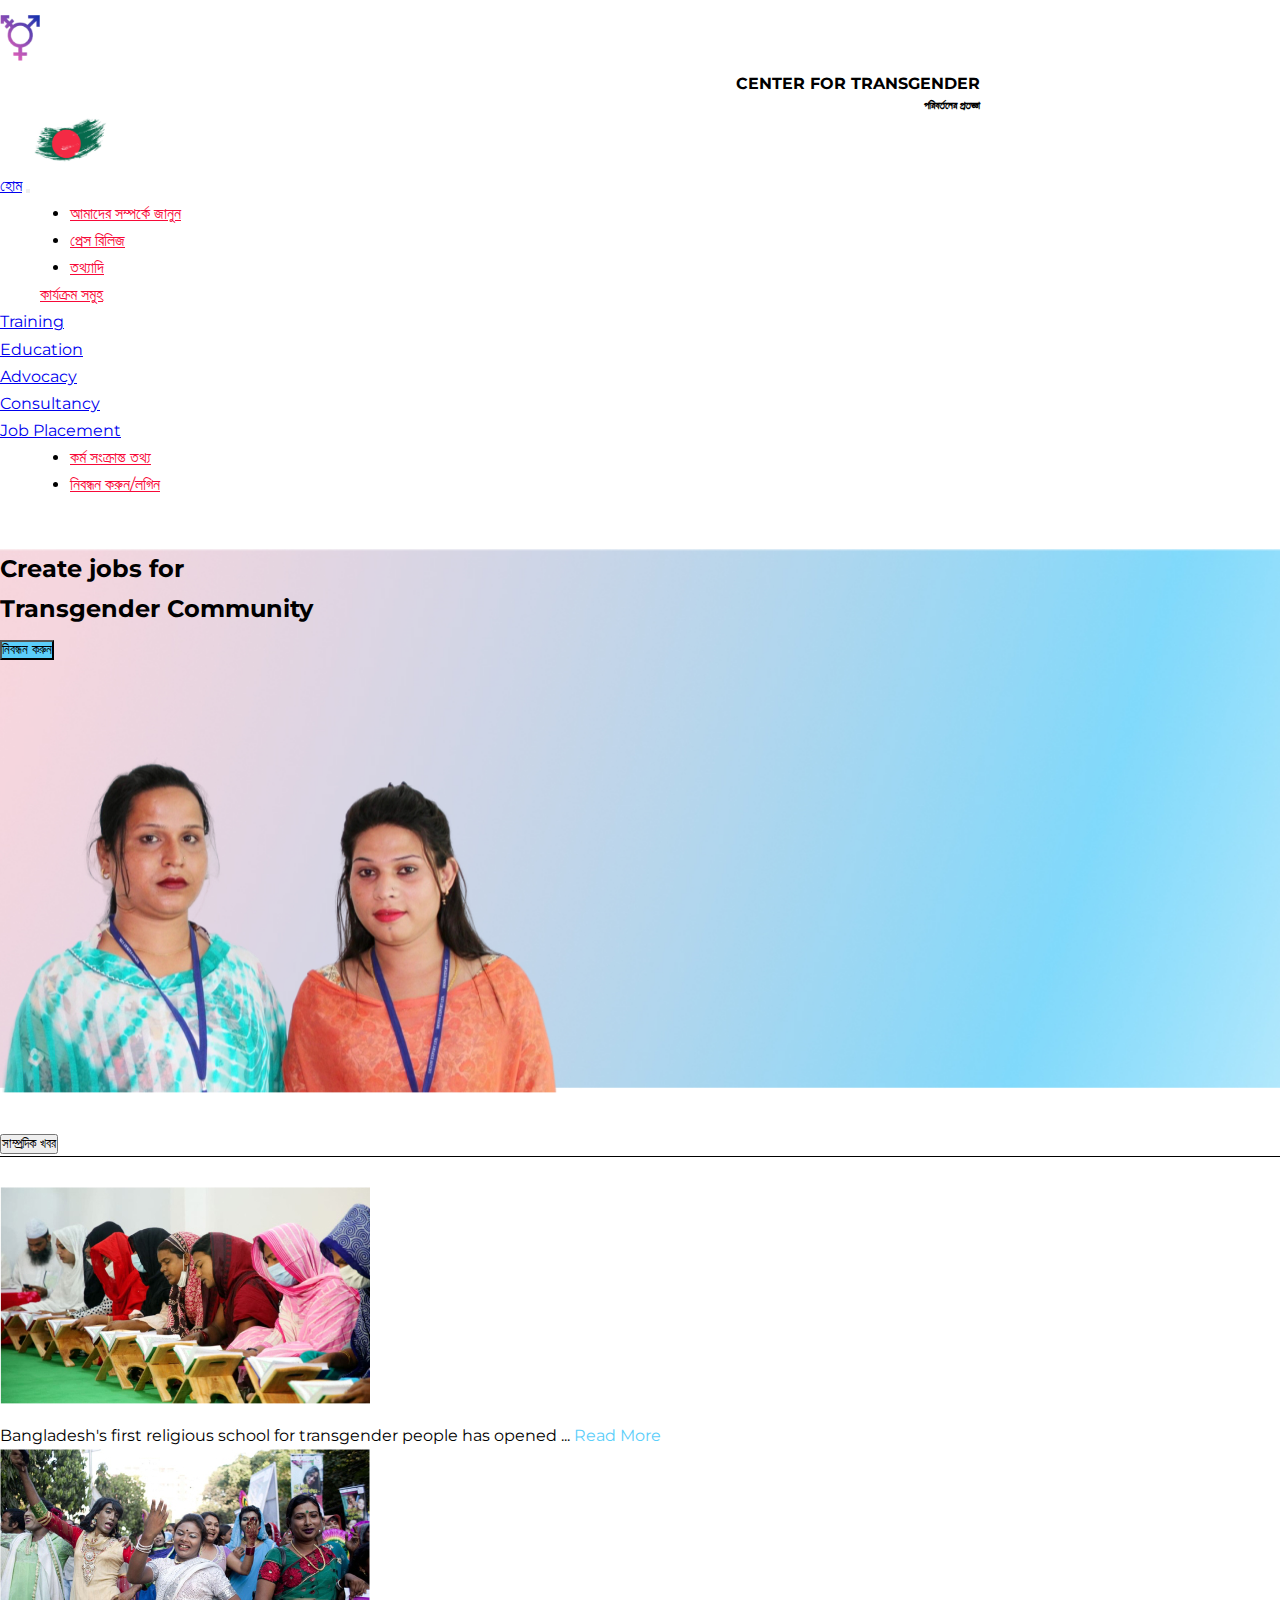
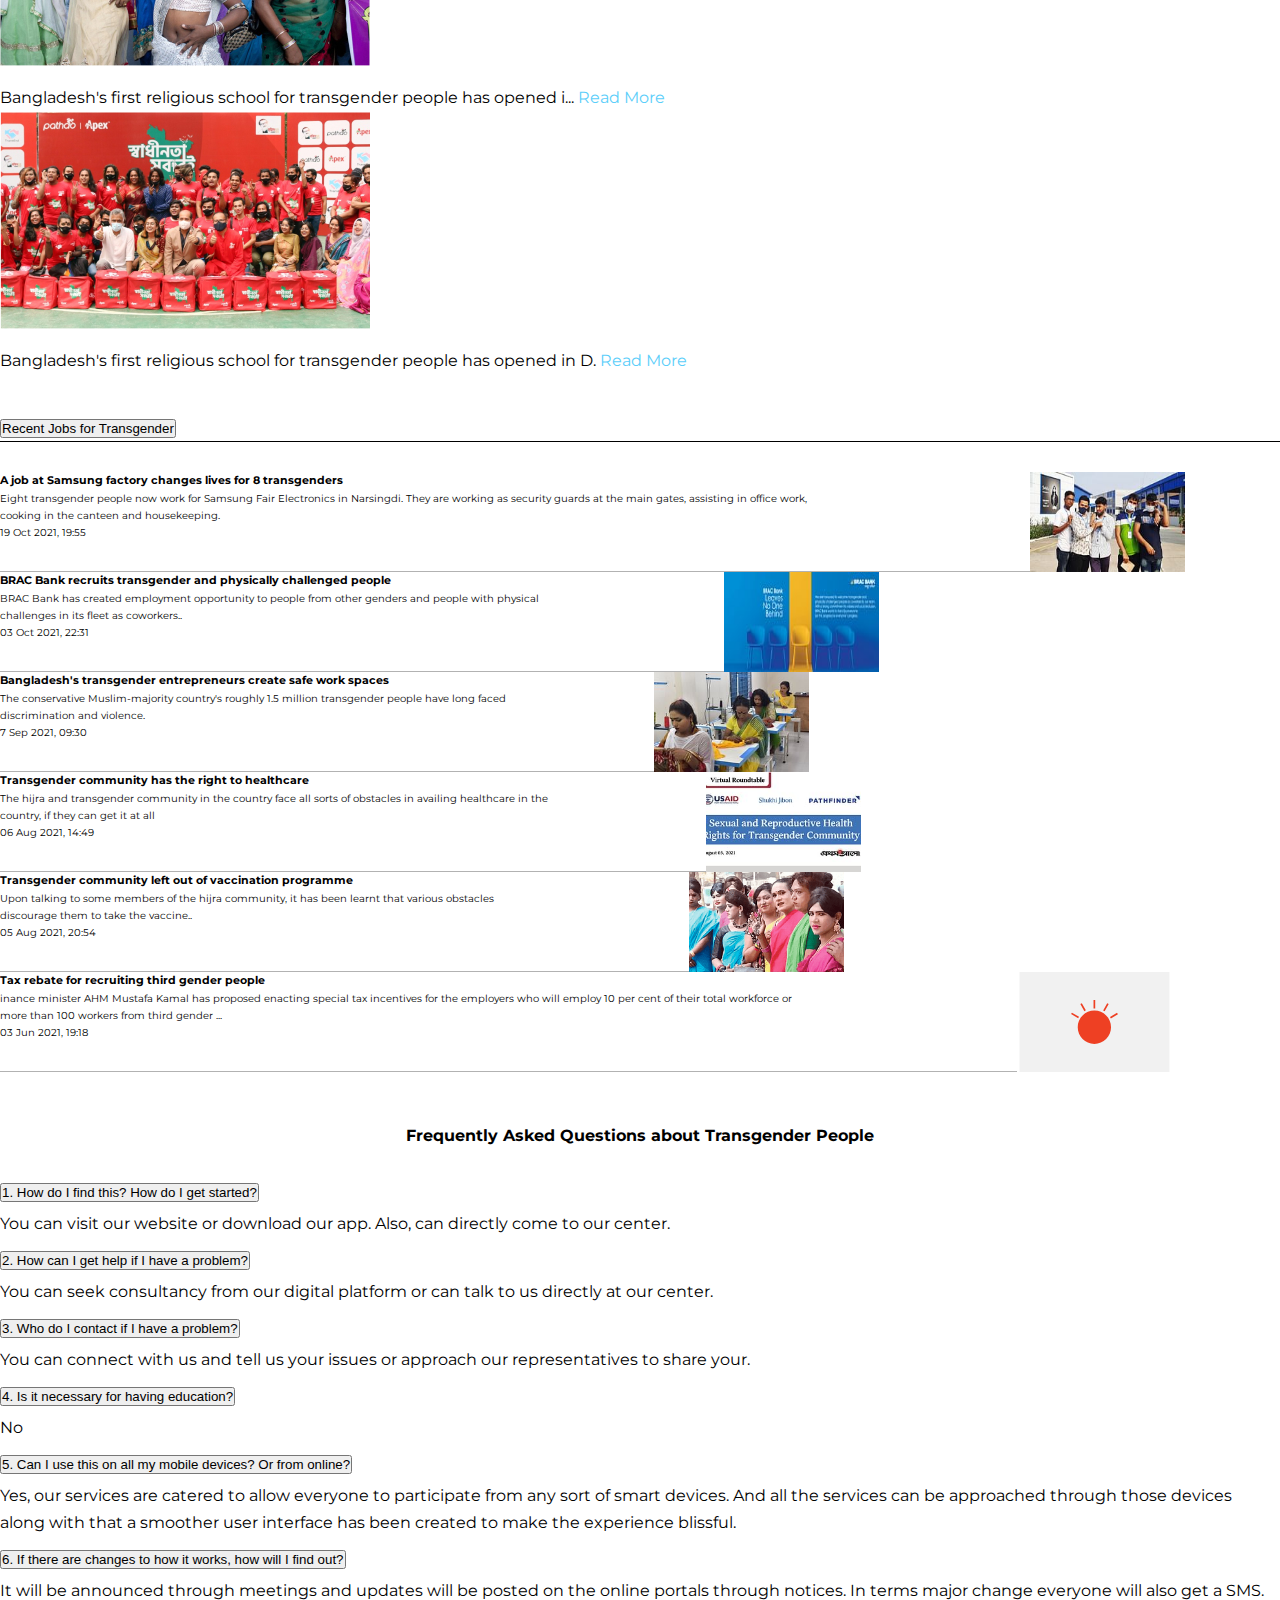
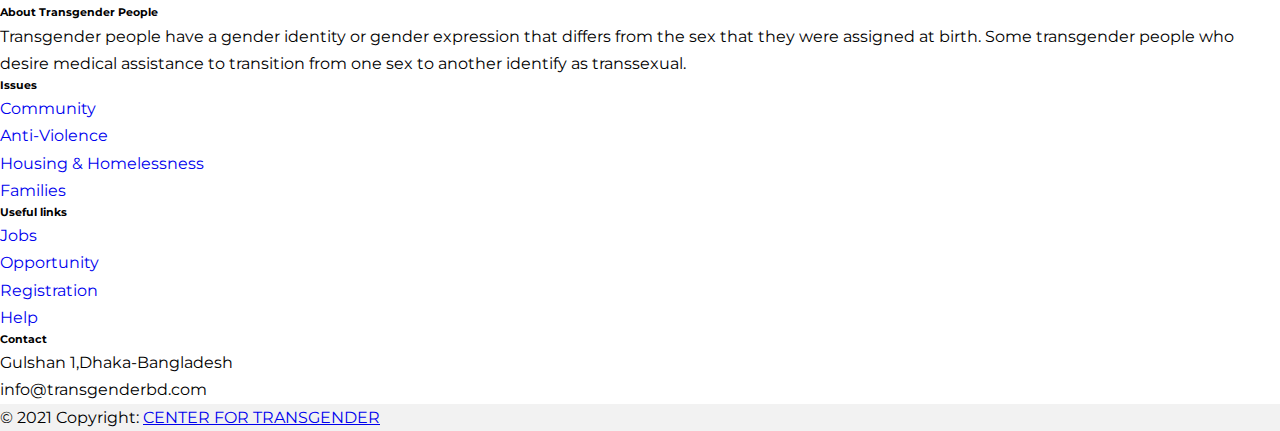
<file: index.html>
<!doctype html>
<html lang="en">

<head>
    <!-- Required meta tags -->
    <meta charset="utf-8">
    <meta name="viewport" content="width=device-width, initial-scale=1">

    <!-- Bootstrap CSS -->
    <link href="https://cdn.jsdelivr.net/npm/bootstrap@5.0.2/dist/css/bootstrap.min.css" rel="stylesheet"
        integrity="sha384-EVSTQN3/azprG1Anm3QDgpJLIm9Nao0Yz1ztcQTwFspd3yD65VohhpuuCOmLASjC" crossorigin="anonymous">
    <link rel="stylesheet" href="https://cdnjs.cloudflare.com/ajax/libs/font-awesome/5.15.4/css/all.min.css"
        integrity="sha512-YWzhKL2whUzgiheMoBFwW8CKV4qpHQAEuvilg9FAn5VJUDwKZZxkJNuGM4XkWuk94WCrrwslk8yWNGmY1EduTA=="
        crossorigin="anonymous" referrerpolicy="no-referrer" />
    <link rel="stylesheet" href="style.css">

    <title>TransgenderBD</title>
</head>

<body>
    <section class="top-bar">
        <div class="container">
            <div class="row">
                <div class="col">
                    <img class='logo' src="/images/logo.png" alt="" srcset="">
                </div>
                <div class="col-8 ">
                    <div class="mid-text">
                        <h4 class='main-text'>CENTER FOR TRANSGENDER</h4>
                        <h6>পরিবর্তনের প্রতজ্ঞা</h6>
                    </div>
                </div>
                <div class="col ban">
                    <img class="bangladesh" src="/images/bangladesh.png" alt="" srcset="">
                </div>
            </div>
    </section>



    <nav class="container navbar navbar-expand-lg navbar-light bg-light">
        <div class="container-fluid">
            <a class="navbar-brand" href="/index.html">হোম</a>
            <button class="navbar-toggler" type="button" data-bs-toggle="collapse" data-bs-target="#navbarNavDropdown"
                aria-controls="navbarNavDropdown" aria-expanded="false" aria-label="Toggle navigation">
                <span class="navbar-toggler-icon"></span>
            </button>
            <div class="collapse navbar-collapse" id="navbarNavDropdown">
                <ul class="navbar-nav">
                    <!-- <li class="nav-item">
                        <a class="nav-link active" aria-current="page" href="#">হোম</a>
                    </li> -->
                    <li class="nav-item navItem">
                        <a class="nav-link" href="/about.html">আমাদের সম্পর্কে জানুন</a>
                    </li>
                    <li class="nav-item navItem">
                        <a class="nav-link" href="/press.html">প্রেস রিলিজ</a>
                    </li>
                    <li class="nav-item navItem">
                        <a class="nav-link " href="/news.html" tabindex="-1" aria-disabled="true">তথ্যাদি</a>
                    </li>
                    <li class="nav-item dropdown">
                        <a class="nav-link karzo dropdown-toggle" href="#" id="navbarDropdownMenuLink" role="button"
                            data-bs-toggle="dropdown" aria-expanded="false">
                            কার্যক্রম সমুহ
                        </a>
                        <ul class="dropdown-menu" aria-labelledby="navbarDropdownMenuLink">
                            <li><a class="dropdown-item" href="#">Training




                                </a></li>
                            <li><a class="dropdown-item" href="#">Education</a></li>
                            <li><a class="dropdown-item" href="#">Advocacy</a></li>
                            <li><a class="dropdown-item" href="#"> Consultancy</a></li>
                            <li><a class="dropdown-item" href="#">Job Placement</a></li>
                        </ul>
                    </li>
                    <li class="nav-item navItem">
                        <a class="nav-link " href="/kormo.html" tabindex="-1" aria-disabled="true">কর্ম সংক্রান্ত
                            তথ্য</a>
                    </li>
                    <li class="nav-item navItem">
                        <a class="nav-link " href="/kormo.html" tabindex="-1" aria-disabled="true">নিবন্ধন করুন/লগিন</a>
                    </li>

                </ul>
            </div>
        </div>
    </nav>



    <!-- <nav class="container  navbar navbar-expand-lg navbar-light bg-light">
        <div class="container-fluid">
            <a class="navbar-brand" href="#">Navbar</a>
            <button class="navbar-toggler" type="button" data-bs-toggle="collapse" data-bs-target="#navbarNavDropdown"
                aria-controls="navbarNavDropdown" aria-expanded="false" aria-label="Toggle navigation">
                <span class="navbar-toggler-icon"></span>
            </button>

            <div class="collapse navbar-collapse d-flex justify-content-between" id="navbarNav">
                <ul class="navbar-nav main-ul ">

                    <li class="nav-item">
                        <a class="nav-link active" aria-current="page" href="#">হোম</a>
                    </li>
                    <li class="nav-item navItem">
                        <a class="nav-link" href="#">আমাদের সম্পর্কে জানুন</a>
                    </li>
                    <li class="nav-item navItem">
                        <a class="nav-link" href="#">প্রেস রিলিজ</a>
                    </li>
                    <li class="nav-item navItem">
                        <a class="nav-link disabled" href="#" tabindex="-1" aria-disabled="true">তথ্যাদি</a>
                    </li>
                    <li class="nav-item navItem">
                        <a class="nav-link disabled" href="#" tabindex="-1" aria-disabled="true">কার্যক্রম সমুহ</a>
                    </li>
                    <li class="nav-item navItem">
                        <a class="nav-link disabled" href="#" tabindex="-1" aria-disabled="true">কর্ম সংক্রান্ত তথ্য</a>
                    </li>
                    <li class="nav-item navItem">
                        <a class="nav-link disabled" href="#" tabindex="-1" aria-disabled="true">নিবন্ধন করুন/লগিন</a>
                    </li>
                </ul>
            </div>
        </div>
    </nav> -->

    <section class='container hero'>
        <div class="container">
            <div class="row align-items-center">
                <div class="col-sm-12 col-lg-6 left-col ">
                    <h2>Create jobs for <br> Transgender Community</h2>
                    <button type="button" class="btn nibo-btn "> <a class="nibondhon" href="/sign.html"> নিবন্ধন করুন
                        </a></button>
                </div>
                <div class="col-sm-12 col-lg-6 lastColl ">
                    <div class="image">
                        <img class="img-fluid" src="/images/trans.png" alt="" srcset="">
                    </div>
                </div>
            </div>

        </div>
    </section>
    <section class="container sampro">
        <div class="container khabor">
            <div class="sam-btn">
                <button type="button" class="btn sampro-btn btn-outline-dark">সাম্প্রদিক খবর</button>
            </div>

        </div>
        <div class="container news">
            <div class="row">
                <div class="col-sm">
                    <img src="images/1.jpg" alt="" srcset="">
                    <p class="khobor">Bangladesh's first religious school for transgender people has opened ...<span>
                            Read
                            More</span></p>
                </div>
                <div class="col-sm">
                    <img src="images/2.jpg" alt="" srcset="">
                    <p class="khobor">Bangladesh's first religious school for transgender people has opened i...<span>
                            Read
                            More</span></p>
                </div>
                <div class="col-sm">
                    <img src="images/3.jpg" alt="" srcset="">
                    <p class="khobor">Bangladesh's first religious school for transgender people has opened in D.<span>
                            Read
                            More</span></p>
                </div>
            </div>
        </div>

    </section>

    <section class="container sampro">
        <div class="container khabor">
            <div class="sam-btn">
                <button type="button" class="btn sampro-btn btn-outline-dark">Recent Jobs for Transgender</button>
            </div>

        </div>
        <div class="container news">
            <div class="container">
                <div class="row">
                    <div class="col ">
                        <div class="left-column">
                            <div class="recent-left">
                                <h6>A job at Samsung factory changes lives for 8 transgenders</h6>
                                <p>Eight transgender people now work for Samsung Fair Electronics in Narsingdi. They are
                                    working as security guards at the main gates, assisting in office work, cooking in
                                    the
                                    canteen and housekeeping.</p>
                                <p class="date">19 Oct 2021, 19:55</p>
                            </div>
                            <img src="/images/a1.jpg" alt="" srcset="">
                        </div>
                        <div class="left-column">
                            <div class="recent-left">
                                <h6>BRAC Bank recruits transgender and physically challenged people</h6>
                                <p>BRAC Bank has created employment opportunity to people from other genders and people
                                    with physical challenges in its fleet as coworkers..</p>
                                <p class="date">03 Oct 2021, 22:31</p>
                            </div>
                            <img src="/images/a2.jpg" alt="" srcset="">
                        </div>
                        <div class="left-column">
                            <div class="recent-left">
                                <h6>Bangladesh's transgender entrepreneurs create safe work spaces</h6>
                                <p>The conservative Muslim-majority country's roughly 1.5 million transgender people
                                    have long faced discrimination and violence.
                                </p>
                                <p class="date">7 Sep 2021, 09:30</p>
                            </div>
                            <img src="/images/a3.jpg" alt="" srcset="">
                        </div>
                    </div>
                    <div class="col ">
                        <div class="left-column">
                            <div class="recent-left">
                                <h6>Transgender community has the right to healthcare</h6>
                                <p>The hijra and transgender community in the country face all sorts of obstacles in
                                    availing healthcare in the country, if they can get it at all</p>
                                <p class="date">06 Aug 2021, 14:49</p>
                            </div>
                            <img src="/images/a4.jpg" alt="" srcset="">
                        </div>
                        <div class="left-column">
                            <div class="recent-left">
                                <h6>Transgender community left out of vaccination programme</h6>
                                <p>Upon talking to some members of the hijra community, it has been learnt that various
                                    obstacles discourage them to take the vaccine..</p>
                                <p class="date">05 Aug 2021, 20:54</p>
                            </div>
                            <img src="/images/a5.png" alt="" srcset="">
                        </div>
                        <div class="left-column">
                            <div class="recent-left">
                                <h6>Tax rebate for recruiting third gender people</h6>
                                <p>inance minister AHM Mustafa Kamal has proposed enacting special tax incentives for
                                    the employers who will employ 10 per cent of their total workforce or more than 100
                                    workers from third gender ...</p>
                                <p class="date">03 Jun 2021, 19:18</p>
                            </div>
                            <img src="/images/a6.svg" alt="" srcset="">
                        </div>
                    </div>

                </div>
            </div>
        </div>

    </section>

    <section class='container faq'>
        <h4>Frequently Asked Questions about Transgender People</h4>
        <div class="accordion" id="accordionExample">
            <div class="accordion-item">
                <h2 class="accordion-header" id="headingOne">
                    <button class="accordion-button" type="button" data-bs-toggle="collapse"
                        data-bs-target="#collapseOne" aria-expanded="true" aria-controls="collapseOne">
                        1. How do I find this? How do I get started?
                    </button>
                </h2>
                <div id="collapseOne" class="accordion-collapse collapse show" aria-labelledby="headingOne"
                    data-bs-parent="#accordionExample">
                    <div class="accordion-body">
                        You can visit our website or download our app. Also, can directly come to our center.
                    </div>
                </div>
            </div>
            <div class="accordion-item">
                <h2 class="accordion-header" id="headingTwo">
                    <button class="accordion-button collapsed" type="button" data-bs-toggle="collapse"
                        data-bs-target="#collapseTwo" aria-expanded="false" aria-controls="collapseTwo">
                        2. How can I get help if I have a problem?
                    </button>
                </h2>
                <div id="collapseTwo" class="accordion-collapse collapse" aria-labelledby="headingTwo"
                    data-bs-parent="#accordionExample">
                    <div class="accordion-body">
                        You can seek consultancy from our digital platform or can talk to us directly at our center.
                    </div>
                </div>
            </div>

            <div class="accordion-item">
                <h2 class="accordion-header" id="headingThree">
                    <button class="accordion-button collapsed" type="button" data-bs-toggle="collapse"
                        data-bs-target="#collapseThree" aria-expanded="false" aria-controls="collapseThree">
                        3. Who do I contact if I have a problem?
                    </button>
                </h2>
                <div id="collapseThree" class="accordion-collapse collapse" aria-labelledby="headingThree"
                    data-bs-parent="#accordionExample">
                    <div class="accordion-body">
                        You can connect with us and tell us your issues or approach our representatives to share your.
                    </div>
                </div>
            </div>
            <div class="accordion-item">
                <h2 class="accordion-header" id="headingThree">
                    <button class="accordion-button collapsed" type="button" data-bs-toggle="collapse"
                        data-bs-target="#collapseFour" aria-expanded="false" aria-controls="collapseFour">
                        4. Is it necessary for having education?
                    </button>
                </h2>
                <div id="collapseFour" class="accordion-collapse collapse" aria-labelledby="headingThree"
                    data-bs-parent="#accordionExample">
                    <div class="accordion-body">
                        No
                    </div>
                </div>
            </div>
            <div class="accordion-item">
                <h2 class="accordion-header" id="headingThree">
                    <button class="accordion-button collapsed" type="button" data-bs-toggle="collapse"
                        data-bs-target="#collapseFive" aria-expanded="false" aria-controls="collapseFive">
                        5. Can I use this on all my mobile devices? Or from online?
                    </button>
                </h2>
                <div id="collapseFive" class="accordion-collapse collapse" aria-labelledby="headingThree"
                    data-bs-parent="#accordionExample">
                    <div class="accordion-body">
                        Yes, our services are catered to allow everyone to participate from any sort of smart devices.
                        And all the services can be approached through those devices along with that a smoother user
                        interface has been created to make the experience blissful.
                    </div>
                </div>
            </div>
            <div class="accordion-item">
                <h2 class="accordion-header" id="headingThree">
                    <button class="accordion-button collapsed" type="button" data-bs-toggle="collapse"
                        data-bs-target="#collapseSix" aria-expanded="false" aria-controls="collapseSix">
                        6. If there are changes to how it works, how will I find out?
                    </button>
                </h2>
                <div id="collapseSix" class="accordion-collapse collapse" aria-labelledby="headingThree"
                    data-bs-parent="#accordionExample">
                    <div class="accordion-body">
                        It will be announced through meetings and updates will be posted on the online portals through
                        notices. In terms major change everyone will also get a SMS.
                    </div>
                </div>
            </div>
        </div>

    </section>

    <!-- Footer -->
    <footer class="container text-center text-lg-start bg-light text-muted">
        <!-- Section: Social media -->
        <section class="d-flex justify-content-center justify-content-lg-between p-4 border-bottom">
            <!-- Left -->
            <div class="me-5 d-none d-lg-block">
                <!-- <span>Get connected with us on social networks:</span> -->
            </div>
            <!-- Left -->

            <!-- Right -->
            <div>
                <a href="" class="me-4 text-reset">
                    <i class="fab fa-facebook-f"></i>
                </a>
                <a href="" class="me-4 text-reset">
                    <i class="fab fa-twitter"></i>
                </a>
                <a href="" class="me-4 text-reset">
                    <i class="fab fa-google"></i>
                </a>
                <a href="" class="me-4 text-reset">
                    <i class="fab fa-instagram"></i>
                </a>
                <a href="" class="me-4 text-reset">
                    <i class="fab fa-linkedin"></i>
                </a>
                <a href="" class="me-4 text-reset">
                    <i class="fab fa-github"></i>
                </a>
            </div>
            <!-- Right -->
        </section>
        <!-- Section: Social media -->

        <!-- Section: Links  -->
        <section class="foot">
            <div class="container text-center text-md-start mt-5">
                <!-- Grid row -->
                <div class="row mt-3">
                    <!-- Grid column -->
                    <div class="col-md-3 col-lg-4 col-xl-3 mx-auto mb-4">
                        <!-- Content -->
                        <h6 class="text-uppercase fw-bold mb-4">
                            <i class="fas fa-gem me-3"></i>About Transgender People
                        </h6>
                        <p>
                            Transgender people have a gender identity or gender expression that differs from the sex
                            that they were assigned at birth. Some transgender people who desire medical assistance to
                            transition from one sex to another identify as transsexual.
                        </p>
                    </div>
                    <!-- Grid column -->

                    <!-- Grid column -->
                    <div class="col-md-2 col-lg-2 col-xl-2 mx-auto mb-4">
                        <!-- Links -->
                        <h6 class="text-uppercase fw-bold mb-4">
                            Issues



                        </h6>
                        <p>
                            <a href="#!" class="text-reset">Community</a>
                        </p>
                        <p>
                            <a href="#!" class="text-reset">Anti-Violence</a>
                        </p>
                        <p>
                            <a href="#!" class="text-reset">Housing & Homelessness</a>
                        </p>
                        <p>
                            <a href="#!" class="text-reset">Families</a>
                        </p>
                    </div>
                    <!-- Grid column -->

                    <!-- Grid column -->
                    <div class="col-md-3 col-lg-2 col-xl-2 mx-auto mb-4">
                        <!-- Links -->
                        <h6 class="text-uppercase fw-bold mb-4">
                            Useful links
                        </h6>
                        <p>
                            <a href="#!" class="text-reset">Jobs</a>
                        </p>
                        <p>
                            <a href="#!" class="text-reset">Opportunity</a>
                        </p>
                        <p>
                            <a href="#!" class="text-reset">Registration</a>
                        </p>
                        <p>
                            <a href="#!" class="text-reset">Help</a>
                        </p>
                    </div>
                    <!-- Grid column -->

                    <!-- Grid column -->
                    <div class="col-md-4 col-lg-3 col-xl-3 mx-auto mb-md-0 mb-4">
                        <!-- Links -->
                        <h6 class="text-uppercase fw-bold mb-4">
                            Contact
                        </h6>
                        <p><i class="fas fa-home me-3"></i> Gulshan 1,Dhaka-Bangladesh</p>
                        <p>
                            <i class="fas fa-envelope me-3"></i>
                            info@transgenderbd.com
                        </p>
                        <!-- <p><i class="fas fa-phone me-3"></i> 01678-591513</p> -->
                    </div>
                    <!-- Grid column -->
                </div>
                <!-- Grid row -->
            </div>
        </section>
        <!-- Section: Links  -->

        <!-- Copyright -->
        <div class="text-center p-4" style="background-color: rgba(0, 0, 0, 0.05);">
            © 2021 Copyright:
            <a class="text-reset fw-bold" href="https://mdbootstrap.com/">CENTER FOR TRANSGENDER</a>
        </div>
        <!-- Copyright -->
    </footer>
    <!-- Footer -->




    <!-- Optional JavaScript; choose one of the two! -->

    <!-- Option 1: Bootstrap Bundle with Popper -->
    <script src="https://cdn.jsdelivr.net/npm/bootstrap@5.0.2/dist/js/bootstrap.bundle.min.js"
        integrity="sha384-MrcW6ZMFYlzcLA8Nl+NtUVF0sA7MsXsP1UyJoMp4YLEuNSfAP+JcXn/tWtIaxVXM"
        crossorigin="anonymous"></script>

    <!-- Option 2: Separate Popper and Bootstrap JS -->
    <!--
    <script src="https://cdn.jsdelivr.net/npm/@popperjs/core@2.9.2/dist/umd/popper.min.js" integrity="sha384-IQsoLXl5PILFhosVNubq5LC7Qb9DXgDA9i+tQ8Zj3iwWAwPtgFTxbJ8NT4GN1R8p" crossorigin="anonymous"></script>
    <script src="https://cdn.jsdelivr.net/npm/bootstrap@5.0.2/dist/js/bootstrap.min.js" integrity="sha384-cVKIPhGWiC2Al4u+LWgxfKTRIcfu0JTxR+EQDz/bgldoEyl4H0zUF0QKbrJ0EcQF" crossorigin="anonymous"></script>
    -->
</body>

</html>
</file>
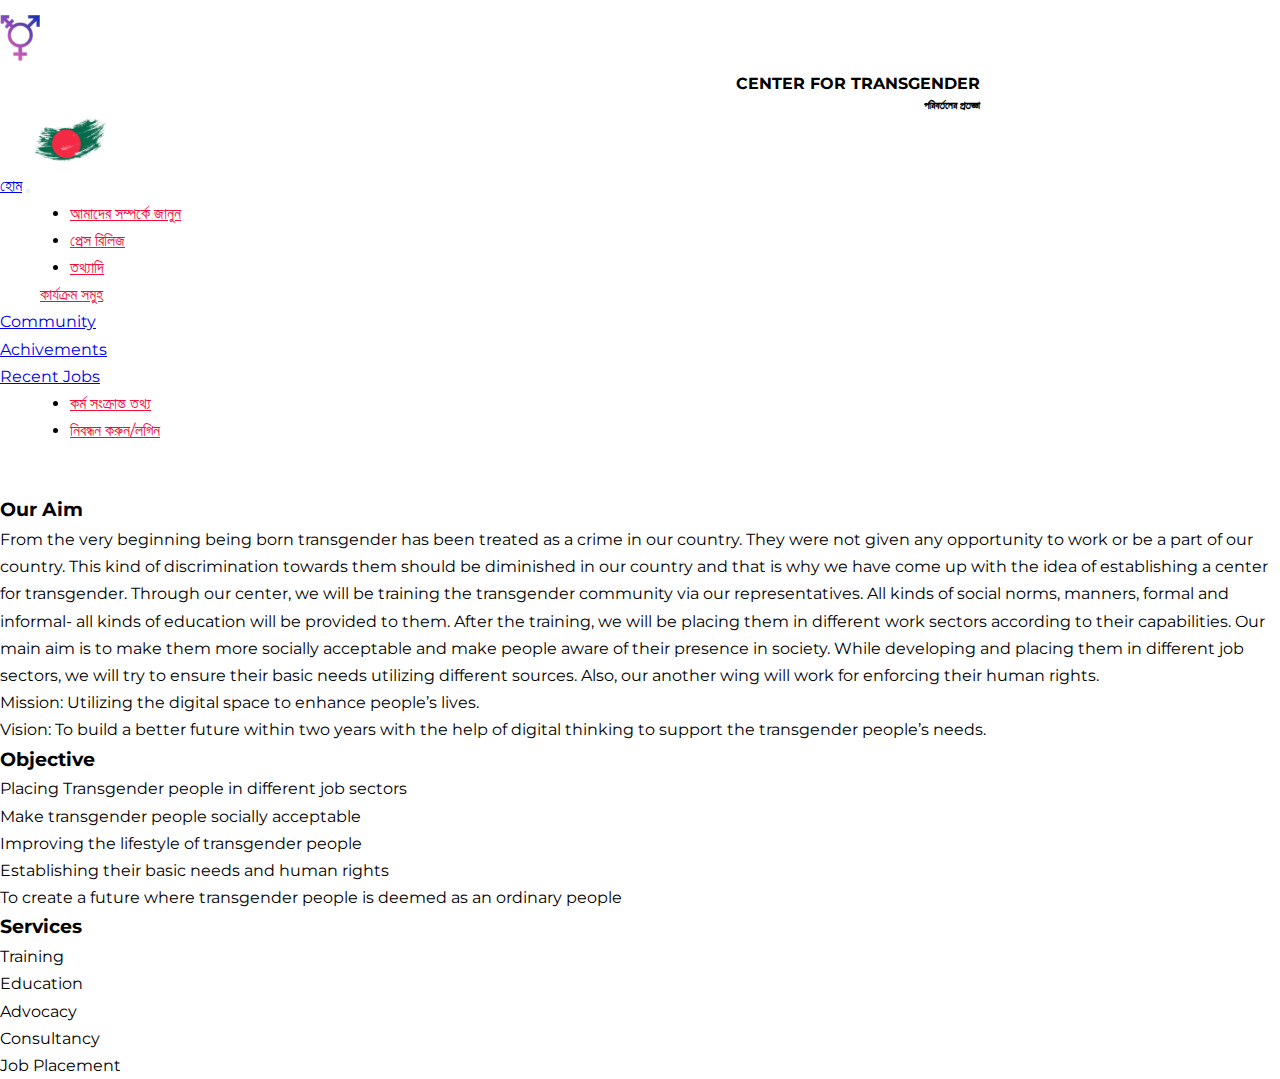
<file: about.html>
<!doctype html>
<html lang="en">

<head>
    <!-- Required meta tags -->
    <meta charset="utf-8">
    <meta name="viewport" content="width=device-width, initial-scale=1">

    <!-- Bootstrap CSS -->
    <link href="https://cdn.jsdelivr.net/npm/bootstrap@5.0.2/dist/css/bootstrap.min.css" rel="stylesheet"
        integrity="sha384-EVSTQN3/azprG1Anm3QDgpJLIm9Nao0Yz1ztcQTwFspd3yD65VohhpuuCOmLASjC" crossorigin="anonymous">
    <link rel="stylesheet" href="https://cdnjs.cloudflare.com/ajax/libs/font-awesome/5.15.4/css/all.min.css"
        integrity="sha512-YWzhKL2whUzgiheMoBFwW8CKV4qpHQAEuvilg9FAn5VJUDwKZZxkJNuGM4XkWuk94WCrrwslk8yWNGmY1EduTA=="
        crossorigin="anonymous" referrerpolicy="no-referrer" />
    <link rel="stylesheet" href="style.css">

    <title>TransgenderBD</title>
</head>

<body>
    <section class="top-bar">
        <div class="container">
            <div class="row">
                <div class="col">
                    <img class='logo' src="/images/logo.png" alt="" srcset="">
                </div>
                <div class="col-8 ">
                    <div class="mid-text">
                        <h4 class='main-text'>CENTER FOR TRANSGENDER</h4>
                        <h6>পরিবর্তনের প্রতজ্ঞা</h6>
                    </div>
                </div>
                <div class="col ban">
                    <img class="bangladesh" src="/images/bangladesh.png" alt="" srcset="">
                </div>
            </div>
    </section>



    <nav class="container navbar navbar-expand-lg navbar-light bg-light">
        <div class="container-fluid">
            <a class="navbar-brand" href="/index.html">হোম</a>
            <button class="navbar-toggler" type="button" data-bs-toggle="collapse" data-bs-target="#navbarNavDropdown"
                aria-controls="navbarNavDropdown" aria-expanded="false" aria-label="Toggle navigation">
                <span class="navbar-toggler-icon"></span>
            </button>
            <div class="collapse navbar-collapse" id="navbarNavDropdown">
                <ul class="navbar-nav">
                    <!-- <li class="nav-item">
                        <a class="nav-link active" aria-current="page" href="#">হোম</a>
                    </li> -->
                    <li class="nav-item navItem">
                        <a class="nav-link" href="/about.html">আমাদের সম্পর্কে জানুন</a>
                    </li>
                    <li class="nav-item navItem">
                        <a class="nav-link" href="/press.html">প্রেস রিলিজ</a>
                    </li>
                    <li class="nav-item navItem">
                        <a class="nav-link " href="/news.html" tabindex="-1" aria-disabled="true">তথ্যাদি</a>
                    </li>
                    <li class="nav-item dropdown">
                        <a class="nav-link karzo dropdown-toggle" href="#" id="navbarDropdownMenuLink" role="button"
                            data-bs-toggle="dropdown" aria-expanded="false">
                            কার্যক্রম সমুহ
                        </a>
                        <ul class="dropdown-menu" aria-labelledby="navbarDropdownMenuLink">
                            <li><a class="dropdown-item" href="#">Community</a></li>
                            <li><a class="dropdown-item" href="#">Achivements</a></li>
                            <li><a class="dropdown-item" href="#">Recent Jobs</a></li>
                        </ul>
                    </li>
                    <li class="nav-item navItem">
                        <a class="nav-link " href="/kormo.html" tabindex="-1" aria-disabled="true">কর্ম সংক্রান্ত
                            তথ্য</a>
                    </li>
                    <li class="nav-item navItem">
                        <a class="nav-link " href="/kormo.html" tabindex="-1" aria-disabled="true">নিবন্ধন করুন/লগিন</a>
                    </li>

                </ul>
            </div>
        </div>
    </nav>
    <div class="container ">
        <h3 class="aim"> Our Aim </h3>
        <p>From the very beginning being born transgender has been treated as a crime in our country. They were not
            given any opportunity to work or be a part of our country. This kind of discrimination towards them should
            be diminished in our country and that is why we have come up with the idea of establishing a center for
            transgender. Through our center, we will be training the transgender community via our representatives. All
            kinds of social norms, manners, formal and informal- all kinds of education will be provided to them. After
            the training, we will be placing them in different work sectors according to their capabilities. Our main
            aim is to make them more socially acceptable and make people aware of their presence in society.
            While developing and placing them in different job sectors, we will try to ensure their basic needs
            utilizing different sources. Also, our another wing will work for enforcing their human rights.
        </p>
        <p>Mission: Utilizing the digital space to enhance people’s lives.</p>
        <p>Vision: To build a better future within two years with the help of digital thinking to support the
            transgender people’s needs. </p>
        <h3>Objective</h3>
        <ul>
            <li>Placing Transgender people in different job sectors</li>
            <li>Make transgender people socially acceptable</li>
            <li>Improving the lifestyle of transgender people</li>
            <li>Establishing their basic needs and human rights</li>
            <li>To create a future where transgender people is deemed as an ordinary people</li>
        </ul>
        <h3>Services</h3>
        <ul>
            <li>Training</li>
            <li>Education</li>
            <li>Advocacy </li>
            <li>Consultancy</li>
            <li>Job Placement</li>
        </ul>
    </div>



    <!-- <nav class="container  navbar navbar-expand-lg navbar-light bg-light">
        <div class="container-fluid">
            <a class="navbar-brand" href="#">Navbar</a>
            <button class="navbar-toggler" type="button" data-bs-toggle="collapse" data-bs-target="#navbarNavDropdown"
                aria-controls="navbarNavDropdown" aria-expanded="false" aria-label="Toggle navigation">
                <span class="navbar-toggler-icon"></span>
            </button>

            <div class="collapse navbar-collapse d-flex justify-content-between" id="navbarNav">
                <ul class="navbar-nav main-ul ">

                    <li class="nav-item">
                        <a class="nav-link active" aria-current="page" href="#">হোম</a>
                    </li>
                    <li class="nav-item navItem">
                        <a class="nav-link" href="#">আমাদের সম্পর্কে জানুন</a>
                    </li>
                    <li class="nav-item navItem">
                        <a class="nav-link" href="#">প্রেস রিলিজ</a>
                    </li>
                    <li class="nav-item navItem">
                        <a class="nav-link disabled" href="#" tabindex="-1" aria-disabled="true">তথ্যাদি</a>
                    </li>
                    <li class="nav-item navItem">
                        <a class="nav-link disabled" href="#" tabindex="-1" aria-disabled="true">কার্যক্রম সমুহ</a>
                    </li>
                    <li class="nav-item navItem">
                        <a class="nav-link disabled" href="#" tabindex="-1" aria-disabled="true">কর্ম সংক্রান্ত তথ্য</a>
                    </li>
                    <li class="nav-item navItem">
                        <a class="nav-link disabled" href="#" tabindex="-1" aria-disabled="true">নিবন্ধন করুন/লগিন</a>
                    </li>
                </ul>
            </div>
        </div>
    </nav> -->






    <!-- Optional JavaScript; choose one of the two! -->

    <!-- Option 1: Bootstrap Bundle with Popper -->
    <script src="https://cdn.jsdelivr.net/npm/bootstrap@5.0.2/dist/js/bootstrap.bundle.min.js"
        integrity="sha384-MrcW6ZMFYlzcLA8Nl+NtUVF0sA7MsXsP1UyJoMp4YLEuNSfAP+JcXn/tWtIaxVXM"
        crossorigin="anonymous"></script>

    <!-- Option 2: Separate Popper and Bootstrap JS -->
    <!--
    <script src="https://cdn.jsdelivr.net/npm/@popperjs/core@2.9.2/dist/umd/popper.min.js" integrity="sha384-IQsoLXl5PILFhosVNubq5LC7Qb9DXgDA9i+tQ8Zj3iwWAwPtgFTxbJ8NT4GN1R8p" crossorigin="anonymous"></script>
    <script src="https://cdn.jsdelivr.net/npm/bootstrap@5.0.2/dist/js/bootstrap.min.js" integrity="sha384-cVKIPhGWiC2Al4u+LWgxfKTRIcfu0JTxR+EQDz/bgldoEyl4H0zUF0QKbrJ0EcQF" crossorigin="anonymous"></script>
    -->
</body>

</html>
</file>
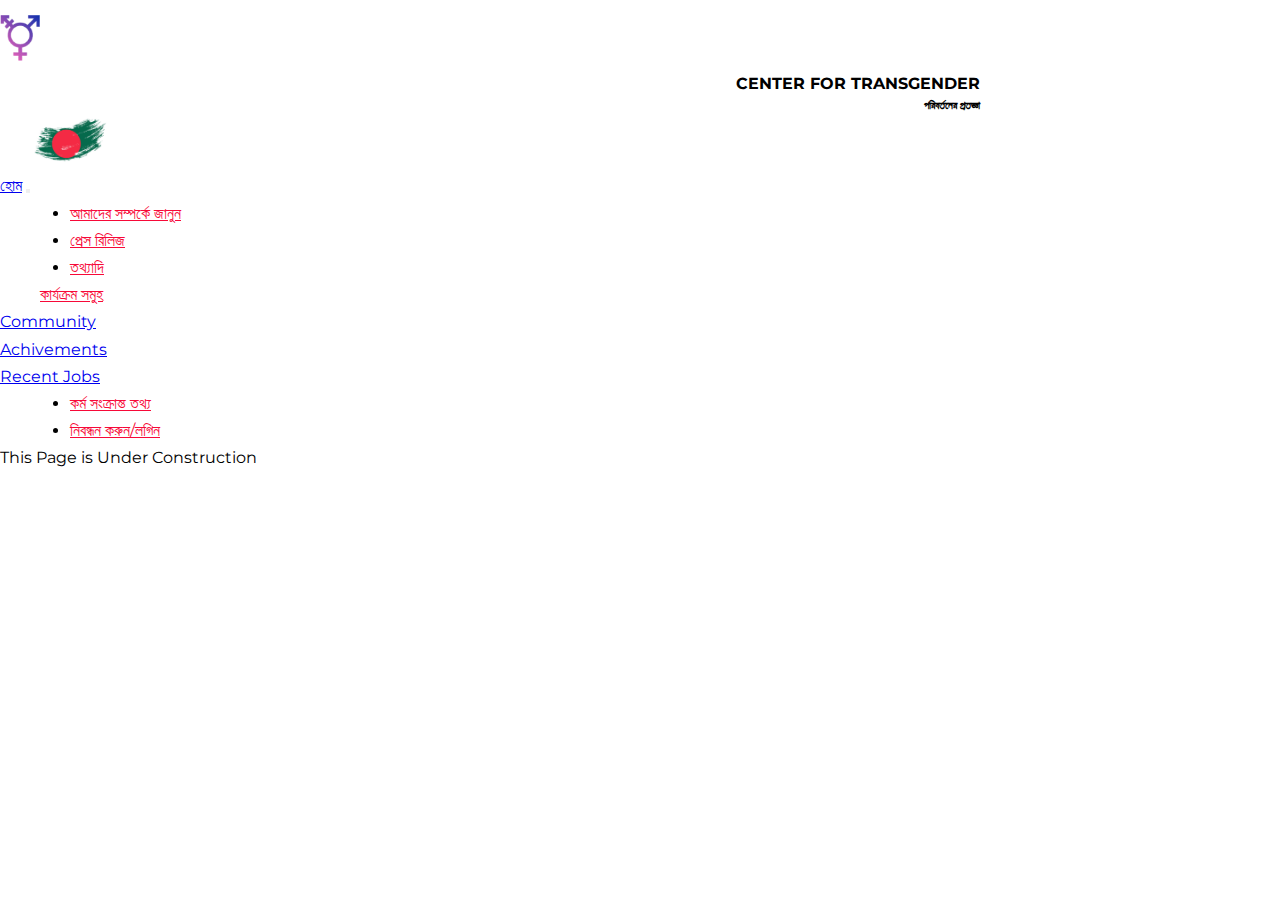
<file: kormo.html>
<!doctype html>
<html lang="en">

<head>
    <!-- Required meta tags -->
    <meta charset="utf-8">
    <meta name="viewport" content="width=device-width, initial-scale=1">

    <!-- Bootstrap CSS -->
    <link href="https://cdn.jsdelivr.net/npm/bootstrap@5.0.2/dist/css/bootstrap.min.css" rel="stylesheet"
        integrity="sha384-EVSTQN3/azprG1Anm3QDgpJLIm9Nao0Yz1ztcQTwFspd3yD65VohhpuuCOmLASjC" crossorigin="anonymous">
    <link rel="stylesheet" href="https://cdnjs.cloudflare.com/ajax/libs/font-awesome/5.15.4/css/all.min.css"
        integrity="sha512-YWzhKL2whUzgiheMoBFwW8CKV4qpHQAEuvilg9FAn5VJUDwKZZxkJNuGM4XkWuk94WCrrwslk8yWNGmY1EduTA=="
        crossorigin="anonymous" referrerpolicy="no-referrer" />
    <link rel="stylesheet" href="style.css">

    <title>TransgenderBD</title>
</head>

<body>
    <section class="top-bar">
        <div class="container">
            <div class="row">
                <div class="col">
                    <img class='logo' src="/images/logo.png" alt="" srcset="">
                </div>
                <div class="col-8 ">
                    <div class="mid-text">
                        <h4 class='main-text'>CENTER FOR TRANSGENDER</h4>
                        <h6>পরিবর্তনের প্রতজ্ঞা</h6>
                    </div>
                </div>
                <div class="col ban">
                    <img class="bangladesh" src="/images/bangladesh.png" alt="" srcset="">
                </div>
            </div>
    </section>



    <nav class="container navbar navbar-expand-lg navbar-light bg-light">
        <div class="container-fluid">
            <a class="navbar-brand" href="/index.html">হোম</a>
            <button class="navbar-toggler" type="button" data-bs-toggle="collapse" data-bs-target="#navbarNavDropdown"
                aria-controls="navbarNavDropdown" aria-expanded="false" aria-label="Toggle navigation">
                <span class="navbar-toggler-icon"></span>
            </button>
            <div class="collapse navbar-collapse" id="navbarNavDropdown">
                <ul class="navbar-nav">
                    <!-- <li class="nav-item">
                        <a class="nav-link active" aria-current="page" href="#">হোম</a>
                    </li> -->
                    <li class="nav-item navItem">
                        <a class="nav-link" href="/about.html">আমাদের সম্পর্কে জানুন</a>
                    </li>
                    <li class="nav-item navItem">
                        <a class="nav-link" href="/press.html">প্রেস রিলিজ</a>
                    </li>
                    <li class="nav-item navItem">
                        <a class="nav-link " href="/news.html" tabindex="-1" aria-disabled="true">তথ্যাদি</a>
                    </li>
                    <li class="nav-item dropdown">
                        <a class="nav-link karzo dropdown-toggle" href="#" id="navbarDropdownMenuLink" role="button"
                            data-bs-toggle="dropdown" aria-expanded="false">
                            কার্যক্রম সমুহ
                        </a>
                        <ul class="dropdown-menu" aria-labelledby="navbarDropdownMenuLink">
                            <li><a class="dropdown-item" href="#">Community</a></li>
                            <li><a class="dropdown-item" href="#">Achivements</a></li>
                            <li><a class="dropdown-item" href="#">Recent Jobs</a></li>
                        </ul>
                    </li>
                    <li class="nav-item navItem">
                        <a class="nav-link " href="/kormo.html" tabindex="-1" aria-disabled="true">কর্ম সংক্রান্ত
                            তথ্য</a>
                    </li>
                    <li class="nav-item navItem">
                        <a class="nav-link " href="/kormo.html" tabindex="-1" aria-disabled="true">নিবন্ধন করুন/লগিন</a>
                    </li>

                </ul>
            </div>
        </div>
    </nav>
    <div class="container alert alert-danger" role="alert">
        This Page is Under Construction
    </div>



    <!-- <nav class="container  navbar navbar-expand-lg navbar-light bg-light">
        <div class="container-fluid">
            <a class="navbar-brand" href="#">Navbar</a>
            <button class="navbar-toggler" type="button" data-bs-toggle="collapse" data-bs-target="#navbarNavDropdown"
                aria-controls="navbarNavDropdown" aria-expanded="false" aria-label="Toggle navigation">
                <span class="navbar-toggler-icon"></span>
            </button>

            <div class="collapse navbar-collapse d-flex justify-content-between" id="navbarNav">
                <ul class="navbar-nav main-ul ">

                    <li class="nav-item">
                        <a class="nav-link active" aria-current="page" href="#">হোম</a>
                    </li>
                    <li class="nav-item navItem">
                        <a class="nav-link" href="#">আমাদের সম্পর্কে জানুন</a>
                    </li>
                    <li class="nav-item navItem">
                        <a class="nav-link" href="#">প্রেস রিলিজ</a>
                    </li>
                    <li class="nav-item navItem">
                        <a class="nav-link disabled" href="#" tabindex="-1" aria-disabled="true">তথ্যাদি</a>
                    </li>
                    <li class="nav-item navItem">
                        <a class="nav-link disabled" href="#" tabindex="-1" aria-disabled="true">কার্যক্রম সমুহ</a>
                    </li>
                    <li class="nav-item navItem">
                        <a class="nav-link disabled" href="#" tabindex="-1" aria-disabled="true">কর্ম সংক্রান্ত তথ্য</a>
                    </li>
                    <li class="nav-item navItem">
                        <a class="nav-link disabled" href="#" tabindex="-1" aria-disabled="true">নিবন্ধন করুন/লগিন</a>
                    </li>
                </ul>
            </div>
        </div>
    </nav> -->


    <!-- Footer -->




    <!-- Optional JavaScript; choose one of the two! -->

    <!-- Option 1: Bootstrap Bundle with Popper -->
    <script src="https://cdn.jsdelivr.net/npm/bootstrap@5.0.2/dist/js/bootstrap.bundle.min.js"
        integrity="sha384-MrcW6ZMFYlzcLA8Nl+NtUVF0sA7MsXsP1UyJoMp4YLEuNSfAP+JcXn/tWtIaxVXM"
        crossorigin="anonymous"></script>

    <!-- Option 2: Separate Popper and Bootstrap JS -->
    <!--
    <script src="https://cdn.jsdelivr.net/npm/@popperjs/core@2.9.2/dist/umd/popper.min.js" integrity="sha384-IQsoLXl5PILFhosVNubq5LC7Qb9DXgDA9i+tQ8Zj3iwWAwPtgFTxbJ8NT4GN1R8p" crossorigin="anonymous"></script>
    <script src="https://cdn.jsdelivr.net/npm/bootstrap@5.0.2/dist/js/bootstrap.min.js" integrity="sha384-cVKIPhGWiC2Al4u+LWgxfKTRIcfu0JTxR+EQDz/bgldoEyl4H0zUF0QKbrJ0EcQF" crossorigin="anonymous"></script>
    -->
</body>

</html>
</file>
<file: style.css>
@import url('https://fonts.googleapis.com/css2?family=Montserrat:ital,wght@0,400;0,500;0,600;0,700;1,300&display=swap');

* {
  box-sizing: border-box;
  margin: 0;
  padding: 0;
}
:root {
  --green: #5bcefa;
  --purple: #f5a9b8;
  --white: #ffffff;
  --box-shadow: 0 8px 22px rgba(0, 0, 0, 0.1);
}

body {
  font-family: 'Montserrat', sans-serif;
  line-height: 1.7;
  color: var(--body);
}
.top-bar {
  padding-top: 15px;
}
.logo {
  width: 40px;
}
.mid-text {
  text-align: right;
  margin-right: 300px;
}

.last {
  background-color: red;
}
.ban {
  justify-content: flex-end;
}
.bangladesh {
  width: 80px;
  align-self: flex-end;
  margin-left: 30px;
}
.navItem {
  justify-content: space-between;
}
.navItem {
  margin-left: 70px;
}
.nav-link {
  color: #f70938;
}
.hero {
  background-image: url(/images/bg.jpg);
  background-position: center;
  background-size: cover;
  height: 60vh;
}
.button {
  width: 140px;
  height: 140px;
  background-color: var(--green);
}
.nibo-btn {
  background-color: var(--green);
  margin-top: 10px;
}
.left-col {
  margin-top: 50px;
}
.image {
  padding-top: 95px;
  align-self: end;
  width: 100%;
}
.khabor {
  padding-top: 40px;
  border-bottom: 1px solid rgb(0, 0, 0);
}
.news {
  padding-top: 30px;
}
.khobor {
  width: 95%;
  padding-top: 10px;
}
span {
  color: var(--green);
}
.left-column {
  display: flex;
}
.recent-left {
  border-bottom: 1px solid rgb(0, 0, 0, 0.3);
}
.left-column img {
  width: 155px;
  height: 100px;
}
.left-column p {
  font-size: 10px;
  padding-top: 0px;
  width: 80%;
}
.date {
  padding-top: -5px;
}
.faq h4 {
  text-align: center;
  padding-top: 50px;
}
#accordionExample {
  padding-top: 20px;
}
.foot a {
  text-decoration: none;
}

.aim {
  padding-top: 50px;
}
.nibondhon {
  text-decoration: none;
  color: black;
}
.karzo {
  margin-left: 40px;
}
.nav-link:hover {
  border-bottom: 2px solid var(--green);
}

@media (max-width: 992px) {
  .image {
    padding-top: 113px;
    align-self: end;
    width: 100%;
  }
}
</file>
